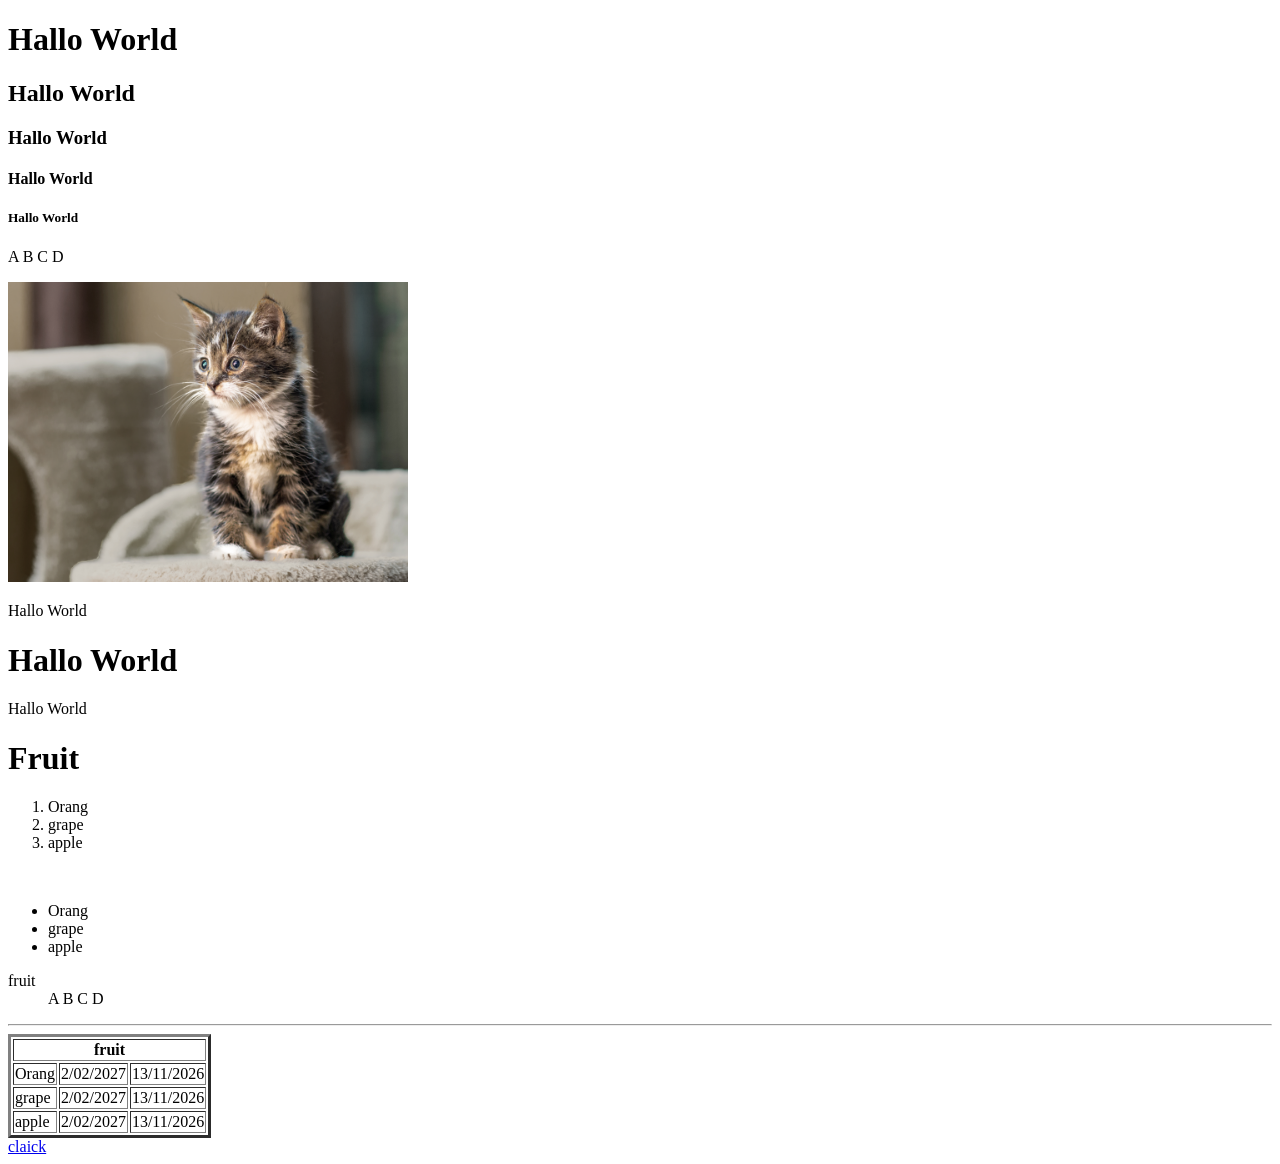
<file: index.html>
<!DOCTYPE html>
 <html>
    <head>
        <title> Basic HTML </title>
    </head>
    <body>
        <h1> Hallo World </h1>
         <h2> Hallo World </h2>
          <h3> Hallo World </h3>
           <h4> Hallo World </h4>
            <h5> Hallo World </h5>
        <p> A B C D </p>
        
       <img src="./ktcb1-kitten-sitting-on-a-cat-tree.png" alt="cat" width="400px">

    <br>

    <p> Hallo World </p>
    <h1>Hallo World</h1>

    <span> Hallo </span>
    <span> World </span>

    <h1>Fruit</h1>
    <ol>
        <li>Orang</li>
        <li>grape</li>
        <li>apple</li>
    </ol>

    <br>

    <ul>
        <li>Orang</li>
        <li>grape</li>
        <li>apple</li>

    </ul>
    
    <dl>
        <dt>fruit</dt>
        <dd>A B C D  </dd>

    </dl>
         <hr>
     
    <table border="3">
        <tr>
            <th colspan="3">fruit</th>
        </tr>
        <tr>
            <td>Orang</td>
            <td>2/02/2027</td>
            <td>13/11/2026</td>
        </tr>
        <tr>
            <td>grape</td>
            <td>2/02/2027</td>
            <td>13/11/2026</td>
        </tr>
        <tr>
            <td>apple</td>
            <td>2/02/2027</td>
            <td>13/11/2026</td>
        </tr>
    </table>

    <a href="https://chillpainai.com/scoop/5295/%E0%B8%97%E0%B8%B5%E0%B9%88%E0%B9%80%E0%B8%97%E0%B8%B5%E0%B9%88%E0%B8%A2%E0%B8%A7%E0%B8%AA%E0%B8%B8%E0%B8%A3%E0%B8%B2%E0%B8%A9%E0%B8%8E%E0%B8%A3%E0%B9%8C%E0%B8%98%E0%B8%B2%E0%B8%99%E0%B8%B5-:-17-%E0%B8%97%E0%B8%B5%E0%B9%88%E0%B9%80%E0%B8%97%E0%B8%B5%E0%B9%88%E0%B8%A2%E0%B8%A7%E0%B8%AA%E0%B8%B8%E0%B8%A3%E0%B8%B2%E0%B8%A9%E0%B8%8E%E0%B8%A3%E0%B9%8C%E0%B8%98%E0%B8%B2%E0%B8%99%E0%B8%B5"> claick </a>
    </body>
    

 </html>
</file>
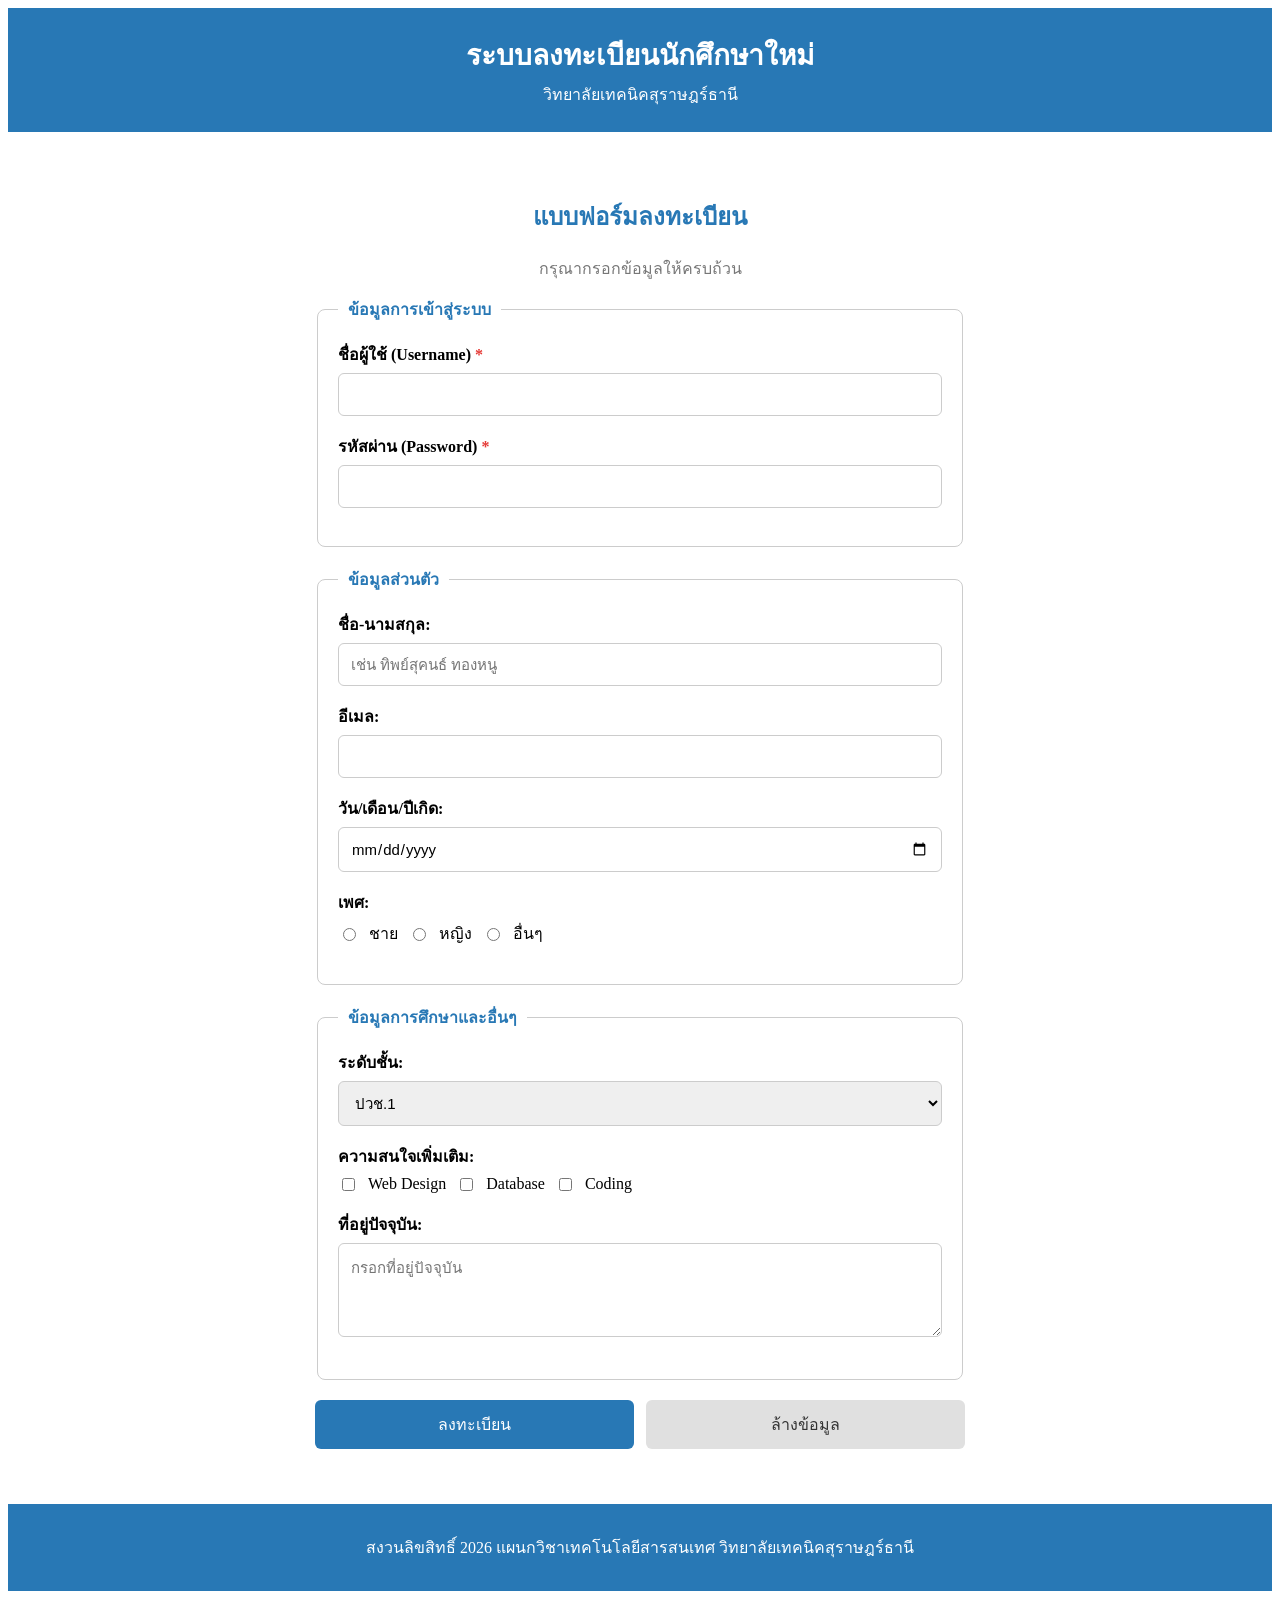
<file: register.html>
<!DOCTYPE html>
<html lang="th">
<head>
    <meta charset="UTF-8">
    <meta name="viewport" content="width=device-width, initial-scale=1.0">
    <title>ระบบลงทะเบียนนักศึกษาใหม่</title>

    <link rel="stylesheet" href="style.css">
</head>

<body>
    <header id="main-header">
        <h1>ระบบลงทะเบียนนักศึกษาใหม่</h1>
        <p>วิทยาลัยเทคนิคสุราษฎร์ธานี</p>
    </header>

    <main>
        <!-- กล่องหลักของแบบฟอร์ม -->
        <div class="form-container">

            <h2>แบบฟอร์มลงทะเบียน</h2>
            <p class="description">กรุณากรอกข้อมูลให้ครบถ้วน</p>

            <form>

                <fieldset>
                    <legend>ข้อมูลการเข้าสู่ระบบ</legend>

                    <div class="form-group">
                        <label for="username">
                            ชื่อผู้ใช้ (Username) <span>*</span>
                        </label>
                        <input type="text" id="username"
                        name="username" required>
                    </div>

                    <div class="form-group">
                        <label for="password">
                            รหัสผ่าน (Password) <span>*</span>
                        </label>
                        <input type="password" id="password"
                        name="password" required>
                    </div>
                </fieldset>

               
                <fieldset>
                    <legend>ข้อมูลส่วนตัว</legend>

                    <div class="form-group">
                        <label for="fullname">ชื่อ-นามสกุล:</label>
                        <input type="text" id="fullname"
                        name="fullname"
                        placeholder="เช่น ทิพย์สุคนธ์ ทองหนู">
                    </div>

                    <div class="form-group">
                        <label for="email">อีเมล:</label>
                        <input type="email" id="email"
                        name="email">
                    </div>

                    <div class="form-group">
                        <label for="birthday">วัน/เดือน/ปีเกิด:</label>
                        <input type="date" id="birthday"
                        name="birthday">
                    </div>

                    <div class="form-group">
                        <label>เพศ:</label>

                        <div class="inline-group">
                            <input type="radio" id="male"
                            name="gender" value="ชาย">
                            <label for="male">ชาย</label>

                            <input type="radio" id="female"
                            name="gender" value="หญิง">
                            <label for="female">หญิง</label>

                            <input type="radio" id="other"
                            name="gender" value="อื่นๆ">
                            <label for="other">อื่นๆ</label>
                        </div>
                    </div>
                </fieldset>

                <!-- ข้อมูลการศึกษาและอื่นๆ -->
                <fieldset>
                    <legend>ข้อมูลการศึกษาและอื่นๆ</legend>

                    <div class="form-group">
                        <label for="education">ระดับชั้น:</label>
                        <select id="education" name="education">
                            <option value="ปวช.1">ปวช.1</option>
                            <option value="ปวช.2">ปวช.2</option>
                            <option value="ปวช.3">ปวช.3</option>
                            <option value="ปวส.1">ปวส.1</option>
                            <option value="ปวส.2">ปวส.2</option>
                            <option value="ปริญญาตรี">ป.ตรี</option>
                        </select>
                    </div>

                    <div class="form-group">
                        <label>ความสนใจเพิ่มเติม:</label>

                        <div class="inline-group">
                            <input type="checkbox" id="web"
                            name="interest" value="Web Design">
                            <label for="web">Web Design</label>

                            <input type="checkbox" id="database"
                            name="interest" value="Database">
                            <label for="database">Database</label>

                            <input type="checkbox" id="coding"
                            name="interest" value="Coding">
                            <label for="coding">Coding</label>
                        </div>
                    </div>

                    <div class="form-group">
                        <label for="address">ที่อยู่ปัจจุบัน:</label>
                        <textarea id="address" name="address"
                        rows="4" placeholder="กรอกที่อยู่ปัจจุบัน"></textarea>
                    </div>
                </fieldset>

                
                <div class="button-group">
                    <button type="submit" class="btn-submit">
                        ลงทะเบียน
                    </button>

                    <button type="reset" class="btn-reset">
                        ล้างข้อมูล
                    </button>
                </div>

            </form>
        </div>
    </main>

    <footer id="main-footer">
        <p>
            สงวนลิขสิทธิ์ 2026 แผนกวิชาเทคโนโลยีสารสนเทศ
            วิทยาลัยเทคนิคสุราษฎร์ธานี
        </p>
    </footer>

</body>
</html>
</file>
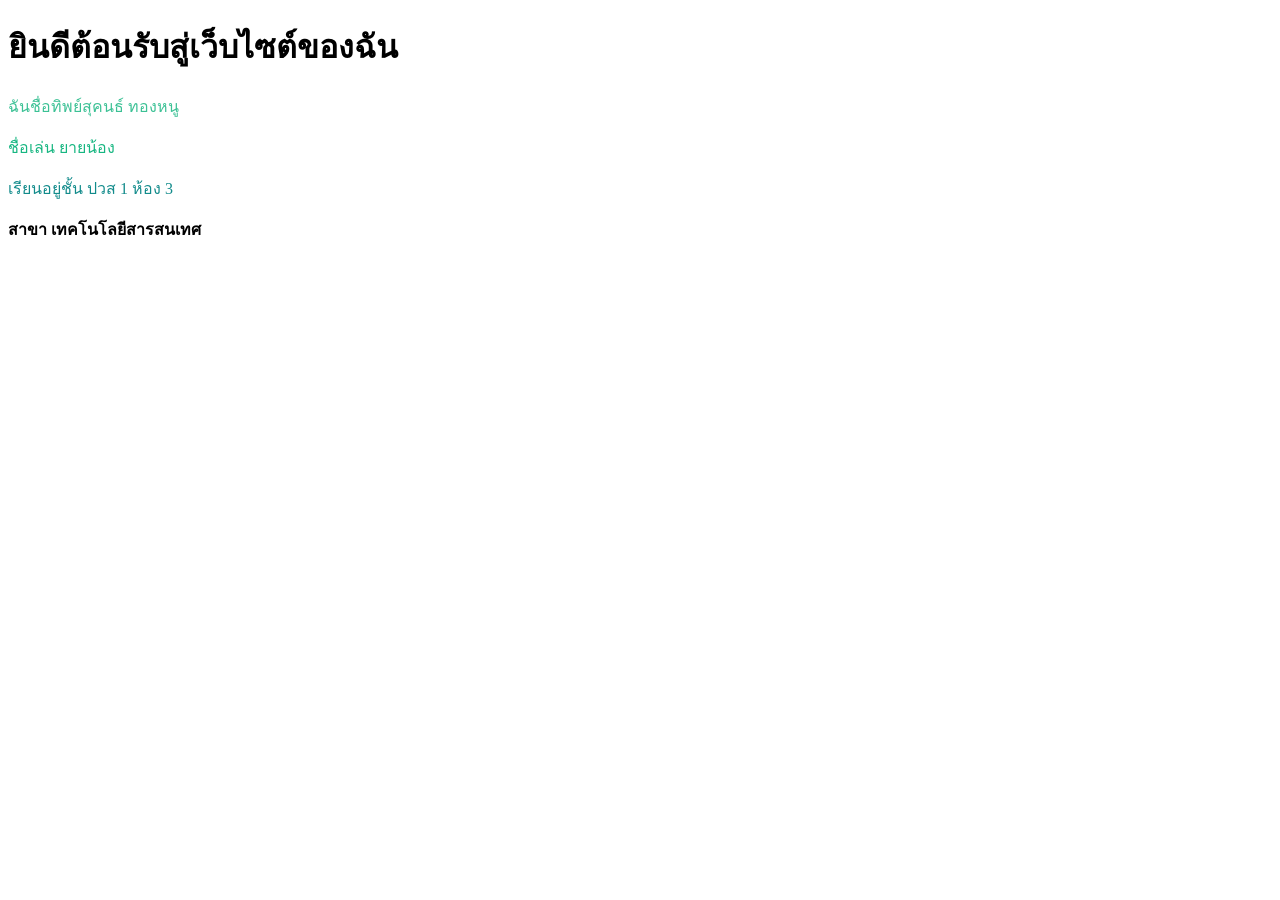
<file: task1.html>
<!DOCTYPE html>
<html lang="en">
<head>
    <meta charset="UTF-8">
    <meta name="viewport" content="width=device-width, initial-scale=1.0">
    <title>"My First Webage"</title>
</head>
<body>
    <h1>ยินดีต้อนรับสู่เว็บไซต์ของฉัน</h1>
    <p style="color: rgb(60, 193, 149);">ฉันชื่อทิพย์สุคนธ์ ทองหนู</p>
    <p style="color: rgb(23, 182, 129);">ชื่อเล่น ยายน้อง</p>
    <p style="color: rgb(18, 139, 139);"> เรียนอยู่ชั้น ปวส 1 ห้อง 3 </p>
    <strong> สาขา เทคโนโลยีสารสนเทศ </strong>

</body>
</html>
</file>
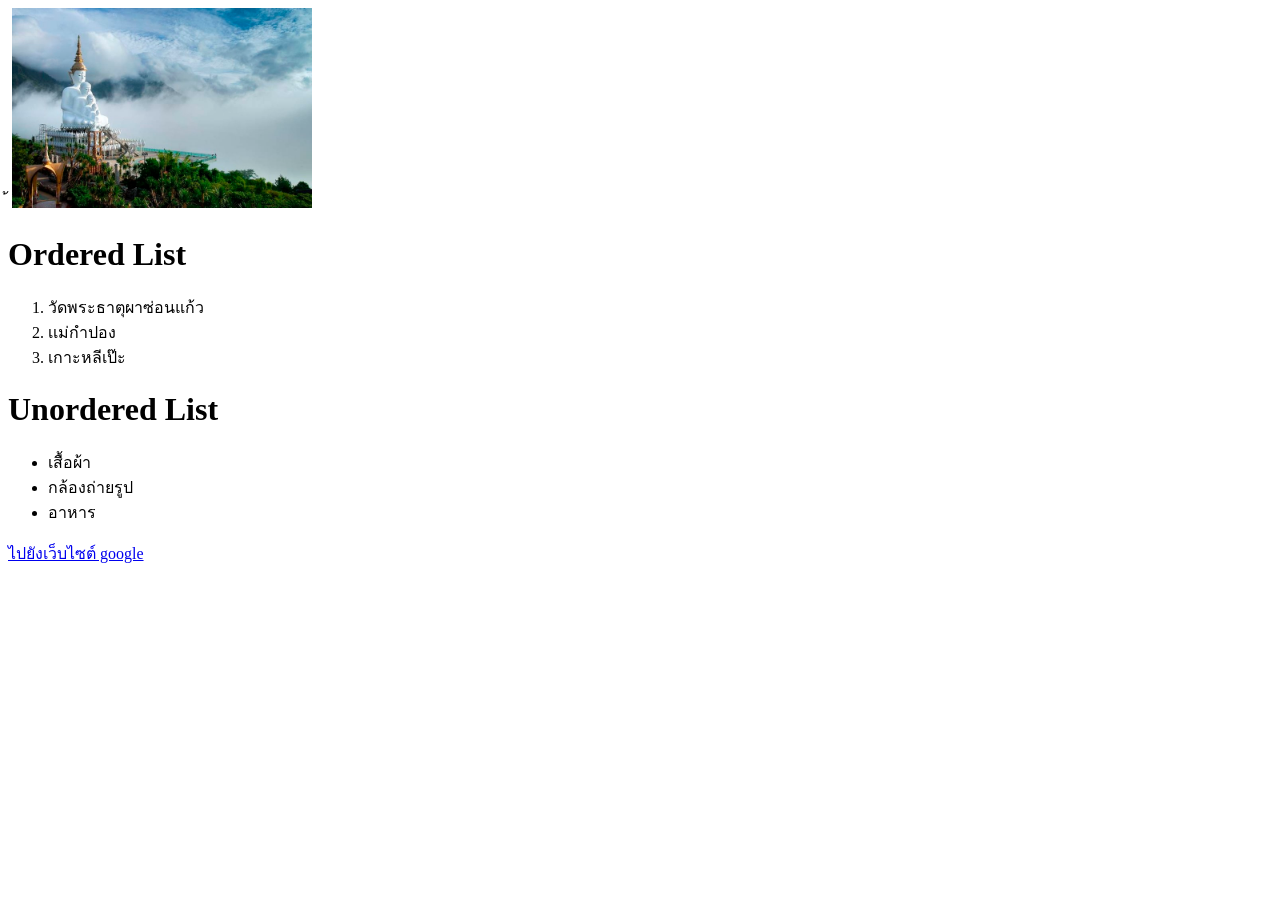
<file: task2.html>
้<!DOCTYPE html>
<html lang="en">
<head>
    <meta charset="UTF-8">
    <meta name="viewport" content="width=device-width, initial-scale=1.0">
    <title>สถานที่ท่องเที่ยว</title>
</head>
<body>
    <img src="./fijfyylxk1r3nbq0neee.jpg" alt="วัดพระธาตุผาซ่อนแก้ว" width="300">
    
    <h1>Ordered List</h1>
    <ol>
        <li>วัดพระธาตุผาซ่อนแก้ว</li>
        <li>เเม่กำปอง</li>
        <li>เกาะหลีเป๊ะ</li>
    </ol>

    <h1>Unordered List</h1>
    <ul>
        <li>เสื้อผ้า</li>
        <li>กล้องถ่ายรูป</li>
        <li>อาหาร</li>
    </ul>

    <a href="https://www.google.com"> ไปยังเว็บไซต์ google </a>
</body>
</html>
</file>
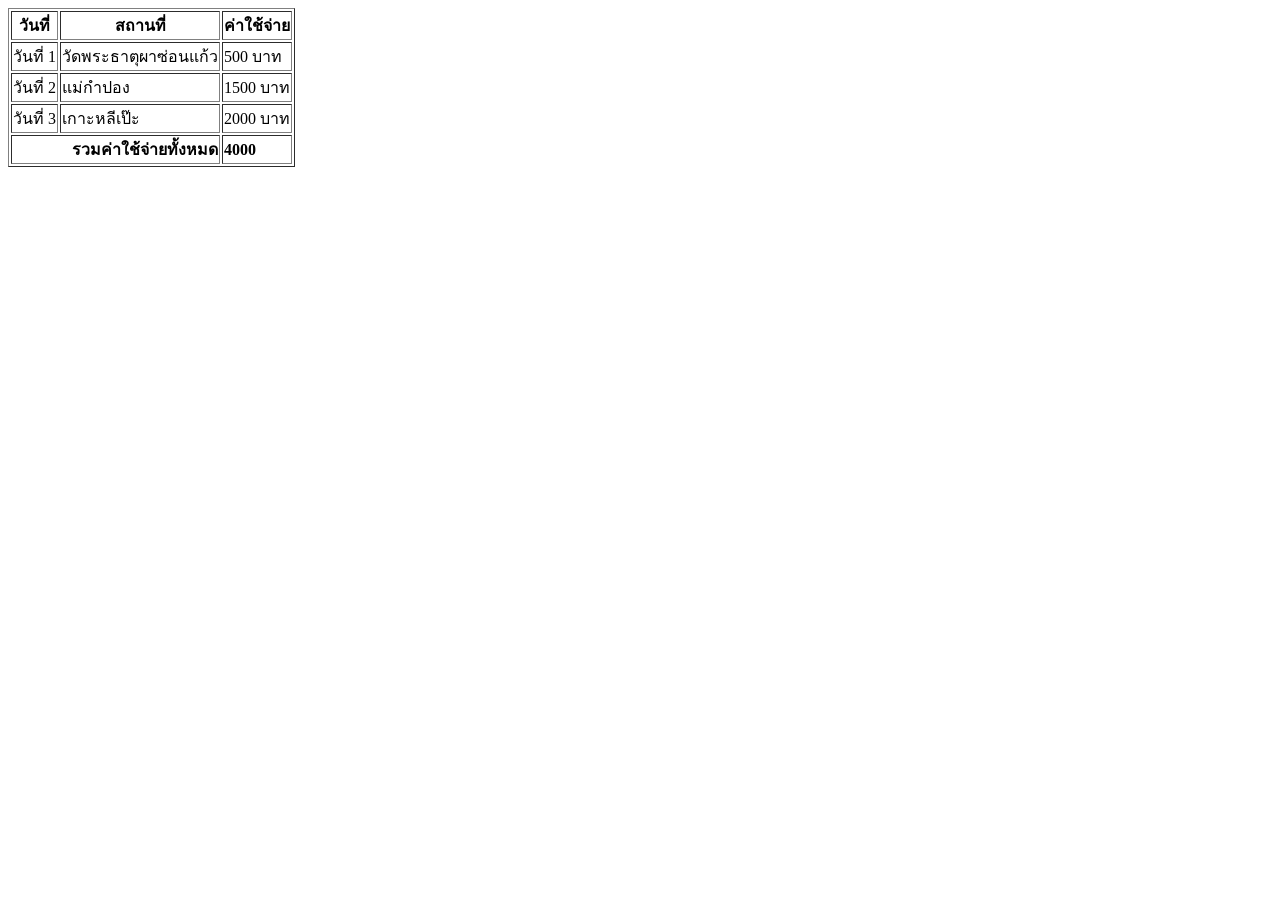
<file: task3.html>
<!DOCTYPE html>
<html lang="en">
<head>
    <meta charset="UTF-8">
    <meta name="viewport" content="width=device-width, initial-scale=1.0">
    <title>เเผนการเดินทางท่องเที่ยว</title>
</head>
<body>
    <table border="1">
        <tr>
            <th colspan="1">วันที่</th>
            <th colspan="1">สถานที่</th>
            <th colspan="1">ค่าใช้จ่าย</th>  
        </tr>

        <tr>
            <td>วันที่ 1</td>
            <td>วัดพระธาตุผาซ่อนแก้ว</td>
            <td>500 บาท</td>
        </tr>
    
        <tr>
            <td>วันที่ 2</td>
            <td>แม่กำปอง</td>
            <td>1500 บาท</td>
        </tr>

         <tr>
            <td>วันที่ 3</td>
            <td>เกาะหลีเป๊ะ</td>
            <td>2000 บาท</td>
        </tr>

            <tr>
                <td colspan="2"style = "text-align : right;"><strong>รวมค่าใช้จ่ายทั้งหมด</strong></td>
                <td><strong>4000</strong></td>
            </tr>
        </table>
       
</body>
</html>
</file>
<file: style.css>
<<<<<<< HEAD
ิbody {
    font-family: 'Sarabun', sans-serif;
    background-color: #f0f4f8;
    color: #333333;
    font-size: 16px;
    line-height: 1.6;
    margin: 0;
    padding: 0;
}

#main-header {
    background-color: #2878b5;
    color: #ffffff;
    text-align: center;
    padding: 25px;
}

#main-header h1 {
    margin: 0;
    font-size: 28px;
}

#main-header p {
    margin: 5px 0 0;
}

.form-container {
    width: 80%;
    max-width: 700px;
    background-color: #ffffff;
    margin: 20px auto;
    padding: 25px;
    border-radius: 12px;
    box-sizing: border-box;
}

/* หัวข้อแบบฟอร์ม */
.form-container h2 {
    text-align: center;
    color: #2878b5;
}

.description {
    text-align: center;
    color: #777777;
}

/* 4. จัดกลุ่มช่องกรอกข้อมูล */
fieldset {
    border: 1px solid #cccccc;
    border-radius: 8px;
    padding: 20px;
    margin-bottom: 20px;
}

legend {
    color: #2878b5;
    font-weight: bold;
    padding: 0 10px;
}

.form-group {
    margin-bottom: 18px;
}

.form-group label {
    display: block;
    margin-bottom: 6px;
    font-weight: bold;
}

/* เน้นเครื่องหมายดอกจัน */
span {
    color: #e53935;
    font-weight: bold;
}

input[type="text"],
input[type="password"],
input[type="email"],
input[type="date"],
select,
textarea {
    width: 100%;
    padding: 12px;
    border: 1px solid #cccccc;
    border-radius: 6px;
    font-family: 'Sarabun', sans-serif;
    font-size: 15px;
    box-sizing: border-box;
}

textarea {
    resize: vertical;
}

.inline-group {
    display: flex;
    align-items: center;
    gap: 10px;
    flex-wrap: wrap;
}

.inline-group input {
    width: auto;
}

.inline-group label {
    display: inline;
    margin: 0;
    font-weight: normal;
}

.button-group {
    display: flex;
    gap: 12px;
    margin-top: 20px;
}

.btn-submit,
.btn-reset {
    flex: 1;
    padding: 12px;
    border: none;
    border-radius: 6px;
    font-size: 16px;
    font-family: 'Sarabun', sans-serif;
    cursor: pointer;
}

.btn-submit {
    background-color: #2878b5;
    color: #ffffff;
}

.btn-reset {
    background-color: #e0e0e0;
    color: #333333;
}

/* เอฟเฟกต์เมื่อเลื่อนเมาส์ */
.btn-submit:hover {
    background-color: #185b8d;
}

.btn-reset:hover {
    background-color: #bdbdbd;
}

#main-footer {
    background-color: #2878b5;
    color: #ffffff;
    text-align: center;
    padding: 15px;
    margin-top: 30px;
}

@media (max-width: 600px) {
    .form-container {
        width: 95%;
        padding: 15px;
    }

    #main-header h1 {
        font-size: 22px;
    }

    fieldset {
        padding: 12px;
    }
}
=======
ิbody {
    font-family: 'Sarabun', sans-serif;
    background-color: #f0f4f8;
    color: #333333;
    font-size: 16px;
    line-height: 1.6;
    margin: 0;
    padding: 0;
}

#main-header {
    background-color: #2878b5;
    color: #ffffff;
    text-align: center;
    padding: 25px;
}

#main-header h1 {
    margin: 0;
    font-size: 28px;
}

#main-header p {
    margin: 5px 0 0;
}

.form-container {
    width: 80%;
    max-width: 700px;
    background-color: #ffffff;
    margin: 20px auto;
    padding: 25px;
    border-radius: 12px;
    box-sizing: border-box;
}

/* หัวข้อแบบฟอร์ม */
.form-container h2 {
    text-align: center;
    color: #2878b5;
}

.description {
    text-align: center;
    color: #777777;
}

/* 4. จัดกลุ่มช่องกรอกข้อมูล */
fieldset {
    border: 1px solid #cccccc;
    border-radius: 8px;
    padding: 20px;
    margin-bottom: 20px;
}

legend {
    color: #2878b5;
    font-weight: bold;
    padding: 0 10px;
}

.form-group {
    margin-bottom: 18px;
}

.form-group label {
    display: block;
    margin-bottom: 6px;
    font-weight: bold;
}

/* เน้นเครื่องหมายดอกจัน */
span {
    color: #e53935;
    font-weight: bold;
}

input[type="text"],
input[type="password"],
input[type="email"],
input[type="date"],
select,
textarea {
    width: 100%;
    padding: 12px;
    border: 1px solid #cccccc;
    border-radius: 6px;
    font-family: 'Sarabun', sans-serif;
    font-size: 15px;
    box-sizing: border-box;
}

textarea {
    resize: vertical;
}

.inline-group {
    display: flex;
    align-items: center;
    gap: 10px;
    flex-wrap: wrap;
}

.inline-group input {
    width: auto;
}

.inline-group label {
    display: inline;
    margin: 0;
    font-weight: normal;
}

.button-group {
    display: flex;
    gap: 12px;
    margin-top: 20px;
}

.btn-submit,
.btn-reset {
    flex: 1;
    padding: 12px;
    border: none;
    border-radius: 6px;
    font-size: 16px;
    font-family: 'Sarabun', sans-serif;
    cursor: pointer;
}

.btn-submit {
    background-color: #2878b5;
    color: #ffffff;
}

.btn-reset {
    background-color: #e0e0e0;
    color: #333333;
}

/* เอฟเฟกต์เมื่อเลื่อนเมาส์ */
.btn-submit:hover {
    background-color: #185b8d;
}

.btn-reset:hover {
    background-color: #bdbdbd;
}

#main-footer {
    background-color: #2878b5;
    color: #ffffff;
    text-align: center;
    padding: 15px;
    margin-top: 30px;
}

@media (max-width: 600px) {
    .form-container {
        width: 95%;
        padding: 15px;
    }

    #main-header h1 {
        font-size: 22px;
    }

    fieldset {
        padding: 12px;
    }
}
>>>>>>> 20e761db4864ed13d5b3719c388110667fe903aa
</file>
